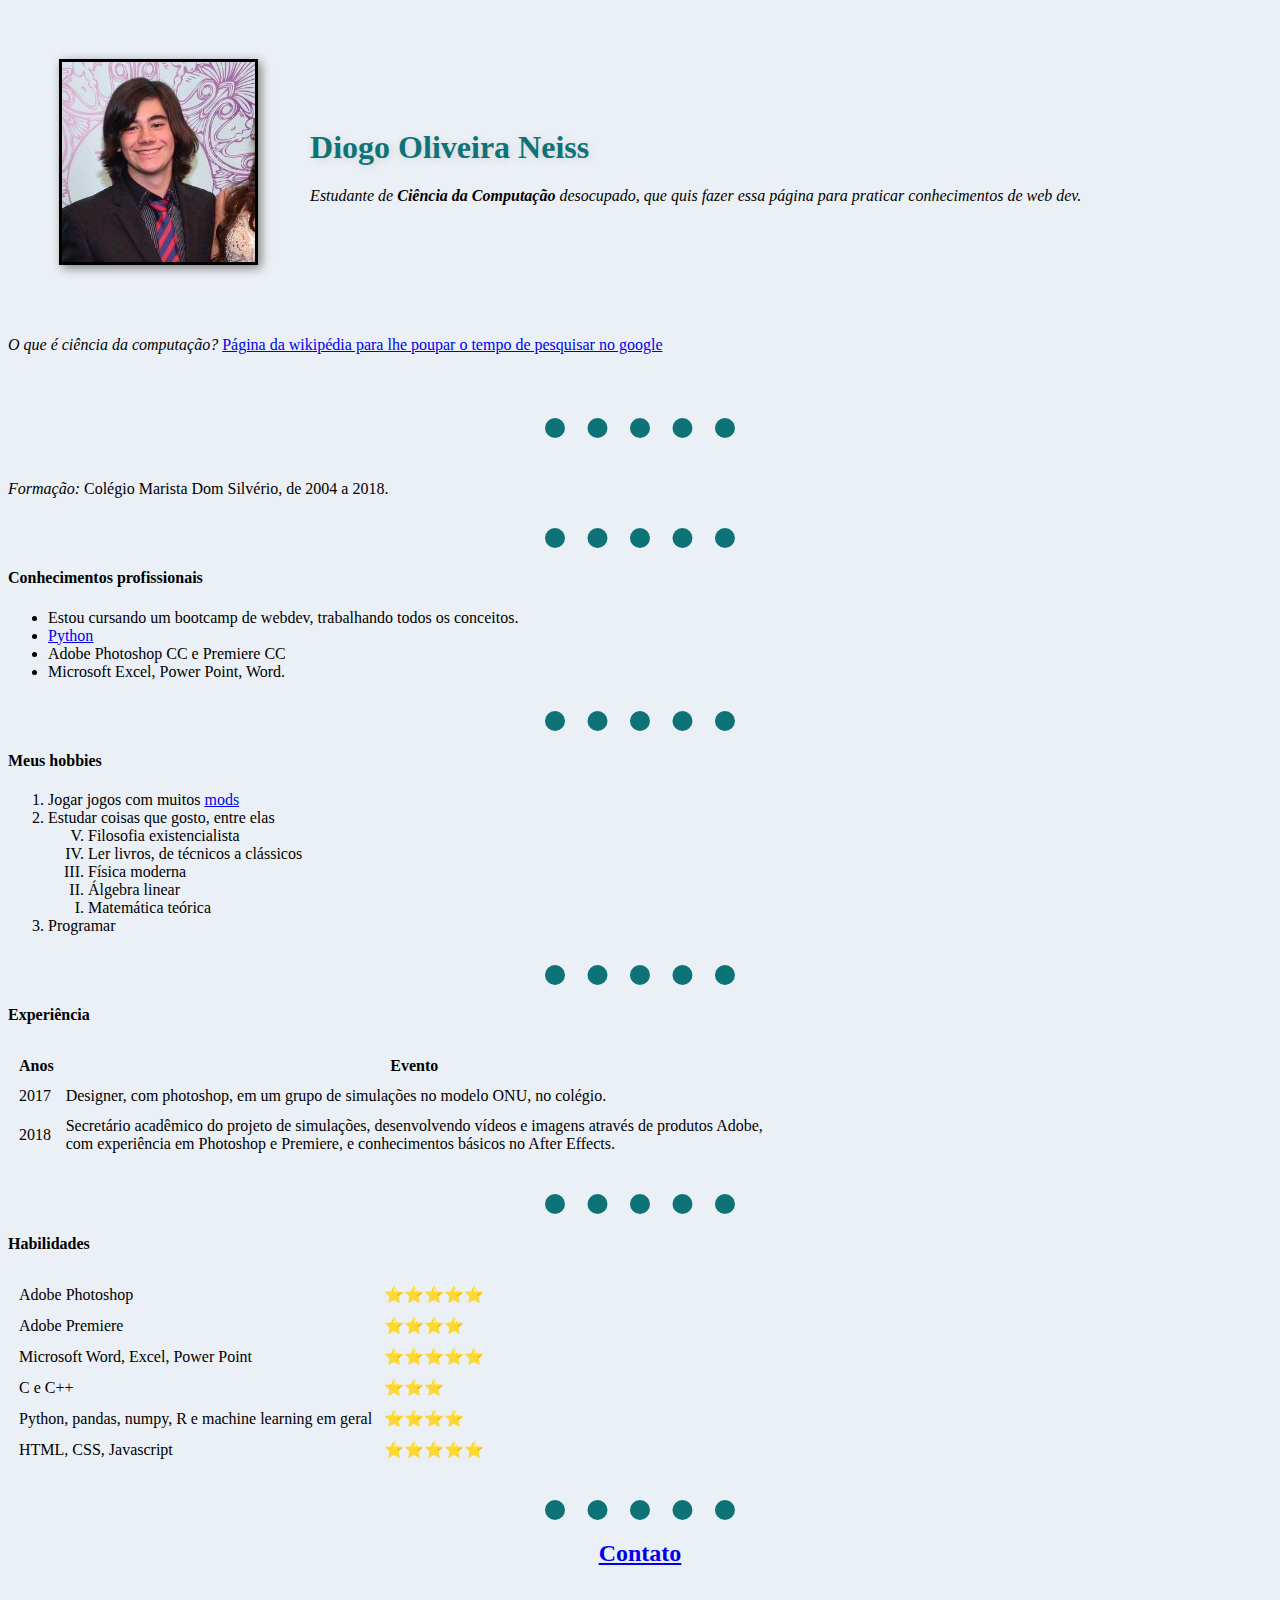
<file: index.html>
<!DOCTYPE html>
<html lang="pt" dir="ltr">

<head>
  <meta charset="utf-8">
  <title> Diogo's CV </title>
  <link rel="stylesheet" href="css/styles.css">
  <link rel="icon" href="d.ico">
  
        <!-- fiz esse icone no favicon.cc*//-->

</head>

<body>
  <table cellspacing='50'>
    <tr>
      <td><img src=images/diogo.jpeg alt='minha fotinha'></td>
      <td>
        <h1 class="importante">Diogo Oliveira Neiss</h1>

        <p><em>Estudante de <strong>Ciência da Computação</strong> desocupado, que quis fazer essa página para praticar conhecimentos de web dev.</em></p>
      </td>
    </tr>
  </table>
  <p><em>O que é ciência da computação? </em><a href="https://pt.wikipedia.org/wiki/Ci%C3%AAncia_da_computa%C3%A7%C3%A3o">Página da wikipédia para lhe poupar o tempo de pesquisar no google</a></p>
  <br>
  <hr>
  <br>
  <p><i>Formação:</i> Colégio Marista Dom Silvério, de 2004 a 2018. </p>

  <!--êmfase é emfase, enquanto o i é so de estilo -->

  <hr>
  <h4><strong>Conhecimentos profissionais </strong></h4>
  <ul>
    <li>Estou cursando um bootcamp de webdev, trabalhando todos os conceitos.</li>
    <li><a href="https://pt.wikipedia.org/wiki/Python">Python</a></li>
    <li>Adobe Photoshop CC e Premiere CC</li>
    <li>Microsoft Excel, Power Point, Word.</li>
  </ul>
  <hr>
  <!-- isso que inseri é como se fosse uma bullet list, só de pontinhos, definida dentro de uma ul com sub listas (li) -->
  <h4>Meus hobbies</h4>
  <ol>
    <li>Jogar jogos com muitos <a href="https://www.youtube.com/watch?v=f7wfy4EYuUA">mods</a></li>
    <li>Estudar coisas que gosto, entre elas</li>
    <ol type='I' start='5' reversed>
      <li>Filosofia existencialista</li>
      <li>Ler livros, de técnicos a clássicos</li>
      <li>Física moderna</li>
      <li>Álgebra linear</li>
      <li>Matemática teórica</li>

    </ol>
    <li>Programar</li>
  </ol>

  <hr>
  <h4>Experiência</h4>

  <table cellspacing="10">
    <thead>
      <tr>
        <th>Anos</th>
        <th>Evento</th>
      </tr>
    </thead>
    <tbody>
      <tr>
        <td>2017</td>
        <td>Designer, com photoshop, em um grupo de simulações no modelo ONU, no colégio.</td>
      </tr>
      <tr>
        <td>2018</td>
        <td>Secretário acadêmico do projeto de simulações, desenvolvendo vídeos e
          imagens através de produtos Adobe, <br> com experiência em Photoshop e Premiere,
          e conhecimentos básicos no After Effects. </td>
      </tr>
    </tbody>

  </table>
  <hr>
  <h4>Habilidades</h4>
  <table cellspacing='10'>
    <tr>
      <td>Adobe Photoshop</td>
      <td>⭐⭐⭐⭐⭐</td>
    </tr>
    <tr>
      <td>Adobe Premiere</td>
      <td>⭐⭐⭐⭐</td>
    </tr>
    <tr>
      <td>Microsoft Word, Excel, Power Point</td>
      <td>⭐⭐⭐⭐⭐</td>
    </tr>
    <tr>
      <td>C e C++</td>
      <td>⭐⭐⭐</td>
    </tr>
    <td>Python, pandas, numpy, R e machine learning em geral</td>
    <td>⭐⭐⭐⭐</td>
    <tr>
      <td>HTML, CSS, Javascript</td>
      </td>
      <td>⭐⭐⭐⭐⭐</td>
  </table>

  <hr>

  <center>
      <h2 id="rodape"><a href="contato.html">Contato</a></h2>
      <br>
      <br>
  </center>




</body>

</html>
</file>
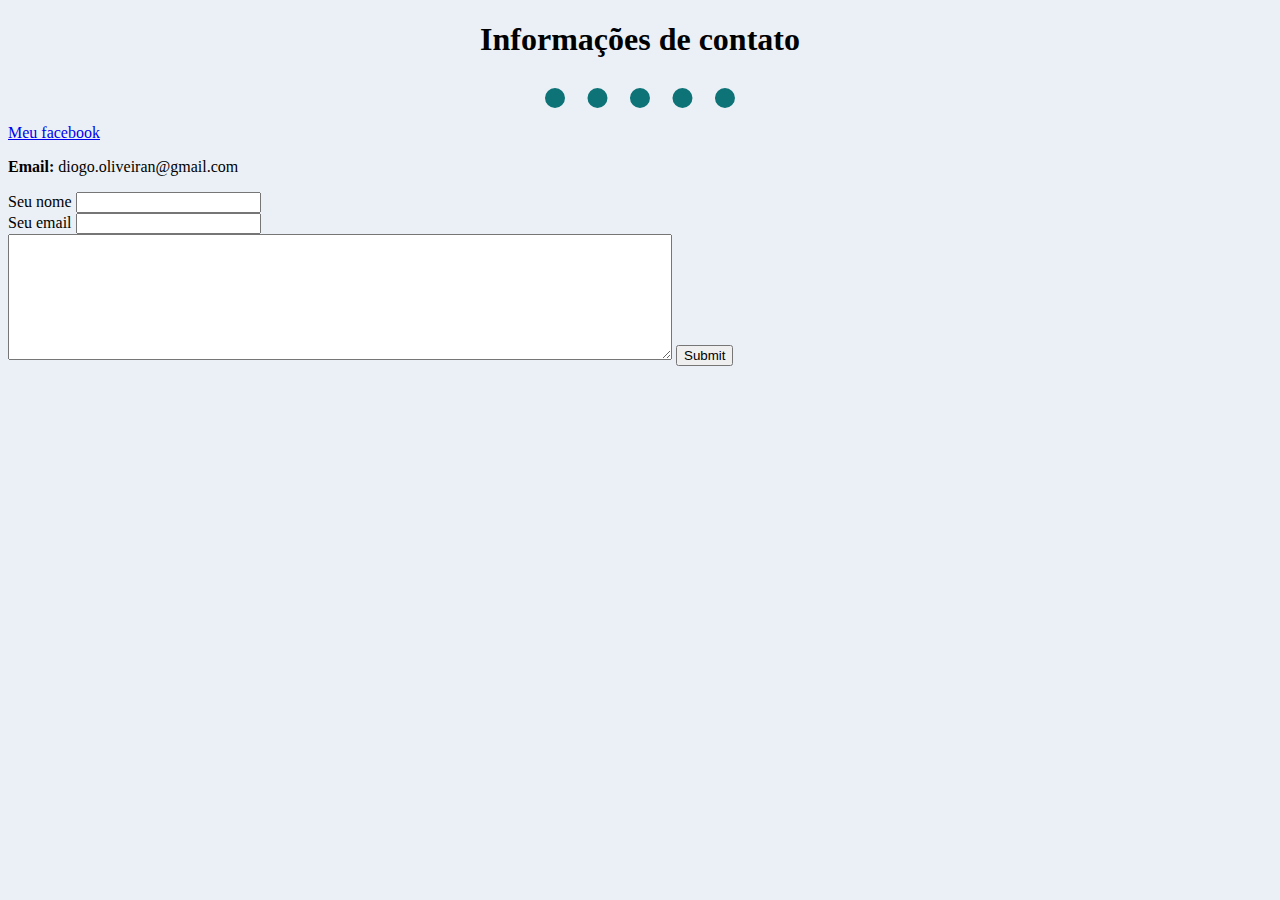
<file: contato.html>
<!DOCTYPE html>
<html lang="en" dir="ltr">

<head>
  <meta charset="utf-8">
  <title>Contato</title>
  <link rel="stylesheet" href="css/styles.css">
</head>

<body>

  <center>
    <strong>
      <h1>Informações de contato</h1>
    </strong>
      </center>

  <hr>

  <p><a href="https://www.facebook.com/profile.php?id=100003938888379">Meu facebook</a></p>
  <p><strong>Email: </strong>diogo.oliveiran@gmail.com</p>

<form action="mailto:diogo.oliveiran@gmail.com" method="post" enctype="text/plain">
  <label>Seu nome</label>
  <input type="text" name="yourName" value="">
  <br>
  <label>Seu email</label>
  <input type="email" name="yourEmail" value="">
  <br>
  <textarea name="yourMessage" rows="8" cols="80"></textarea>
  <input type="submit" name="save">

</form>

</body>

</html>
</file>
<file: css/styles.css>
/****************************** Seletores de Tags ********************/

body {
  background-color: #ebf0f6;
}
hr {
  border-style: none;
  border-color: #0d7377;
  border-top-style: dotted;
  width: 15%;
  height:0;
  border-width: 20px;
  margin-top: 30px;
}
img {
  height: 200px;
  border-style: solid;
  border-width: medium;
  box-shadow: 3px 3px 10px grey;
}

img:hover {
  border-color: red;
  border-width: medium;
}

/****************************** Seletores de Classes ********************/

.importante {
 color: #0d7377;
 text-shadow: 2px 2px 8px lightgrey;

}


/****************************** Seletores de ID's ********************/
/*          vou deixar comentado pq o linter enche o saco
#rodape {
  font-style: italic;
}

*/
</file>
